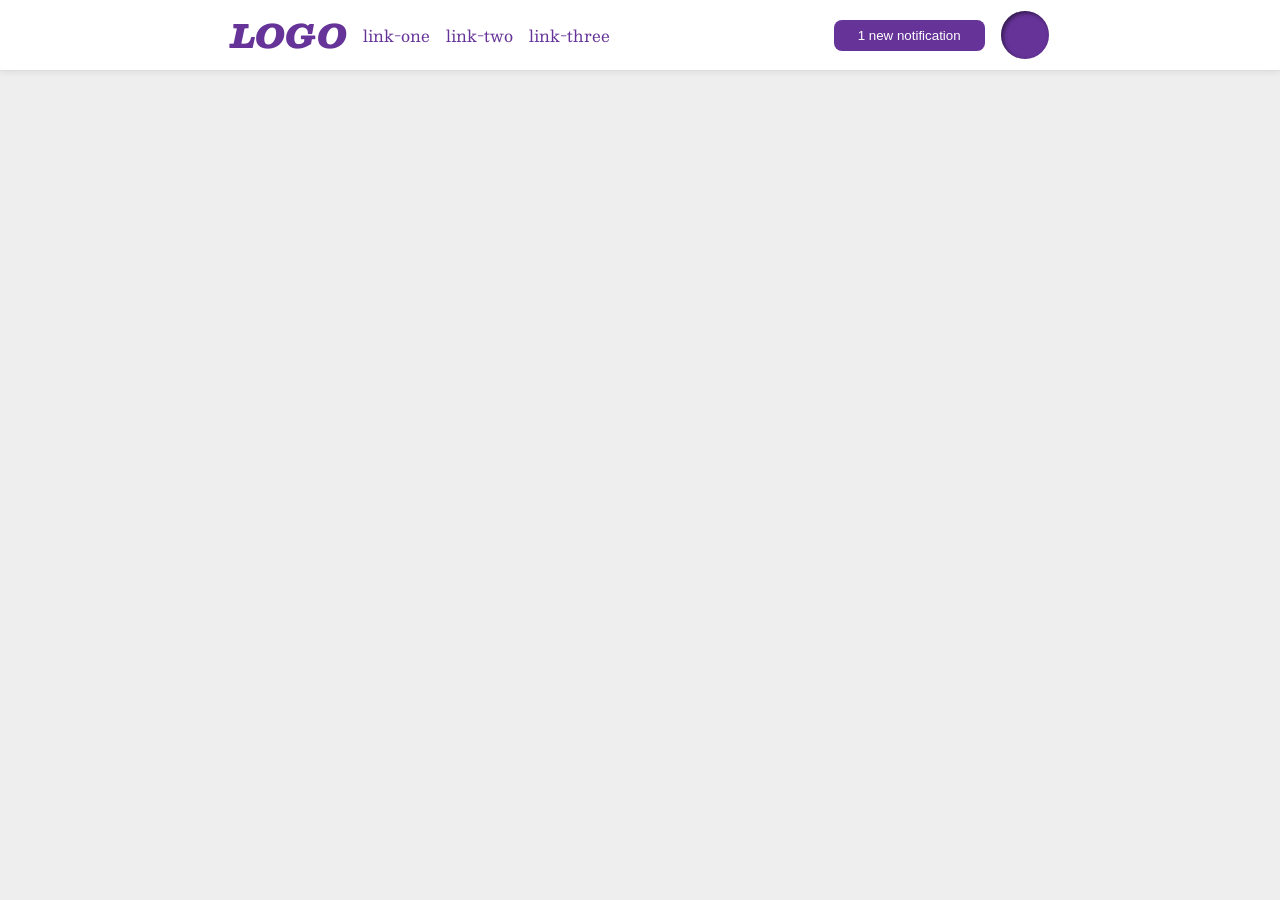
<file: foundations/flex/03-flex-header-2/index.html>
<!DOCTYPE html>
<html lang="en">
  <head>
    <meta charset="UTF-8">
    <meta http-equiv="X-UA-Compatible" content="IE=edge">
    <meta name="viewport" content="width=device-width, initial-scale=1.0">
    <title>Flex Header 2</title>
    <link rel="stylesheet" href="style.css">
  </head>
  <body>
    <div class="header">
      <div class="left">
        <div class="logo">
          LOGO
        </div>
        <ul class="links">
          <li><a href="https://google.com">link-one</a></li>
          <li><a href="https://google.com">link-two</a></li>
          <li><a href="https://google.com">link-three</a></li>
        </ul>
      </div>
      <div class="right">
        <button class="notifications">
          1 new notification
        </button>
        <div class="profile-image"></div>
      </div>
    </div>
  </body>
</html>
</file>
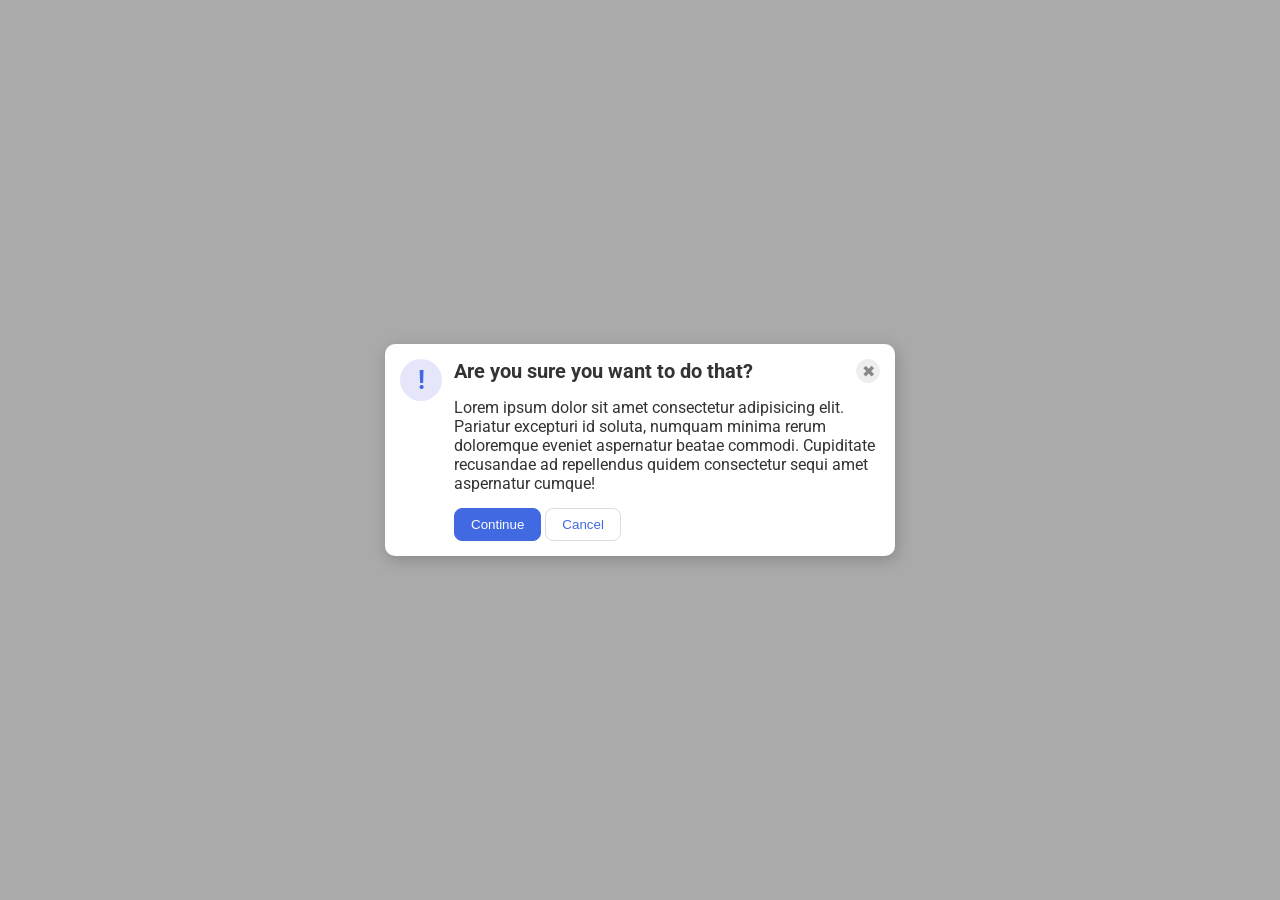
<file: foundations/flex/05-flex-modal/index.html>
<!DOCTYPE html>
<html lang="en">
  <head>
    <meta charset="UTF-8">
    <meta http-equiv="X-UA-Compatible" content="IE=edge">
    <meta name="viewport" content="width=device-width, initial-scale=1.0">
    <link rel="stylesheet" href="style.css">
    <title>Modal</title>
  </head>
  <body>
    <div class="modal">
      <div>
        <div class="icon">!</div>
      </div>
      <div>
        <div class="title">
          <div class="header">Are you sure you want to do that?</div>
          <button class="close-button">✖</button>
        </div>
        <div class="text">Lorem ipsum dolor sit amet consectetur adipisicing elit. Pariatur excepturi id soluta, numquam minima rerum doloremque eveniet aspernatur beatae commodi. Cupiditate recusandae ad repellendus quidem consectetur sequi amet aspernatur cumque!</div>
        <button class="continue">Continue</button>
        <button class="cancel">Cancel</button>
      </div>
  </div>
  </body>
</html>
</file>
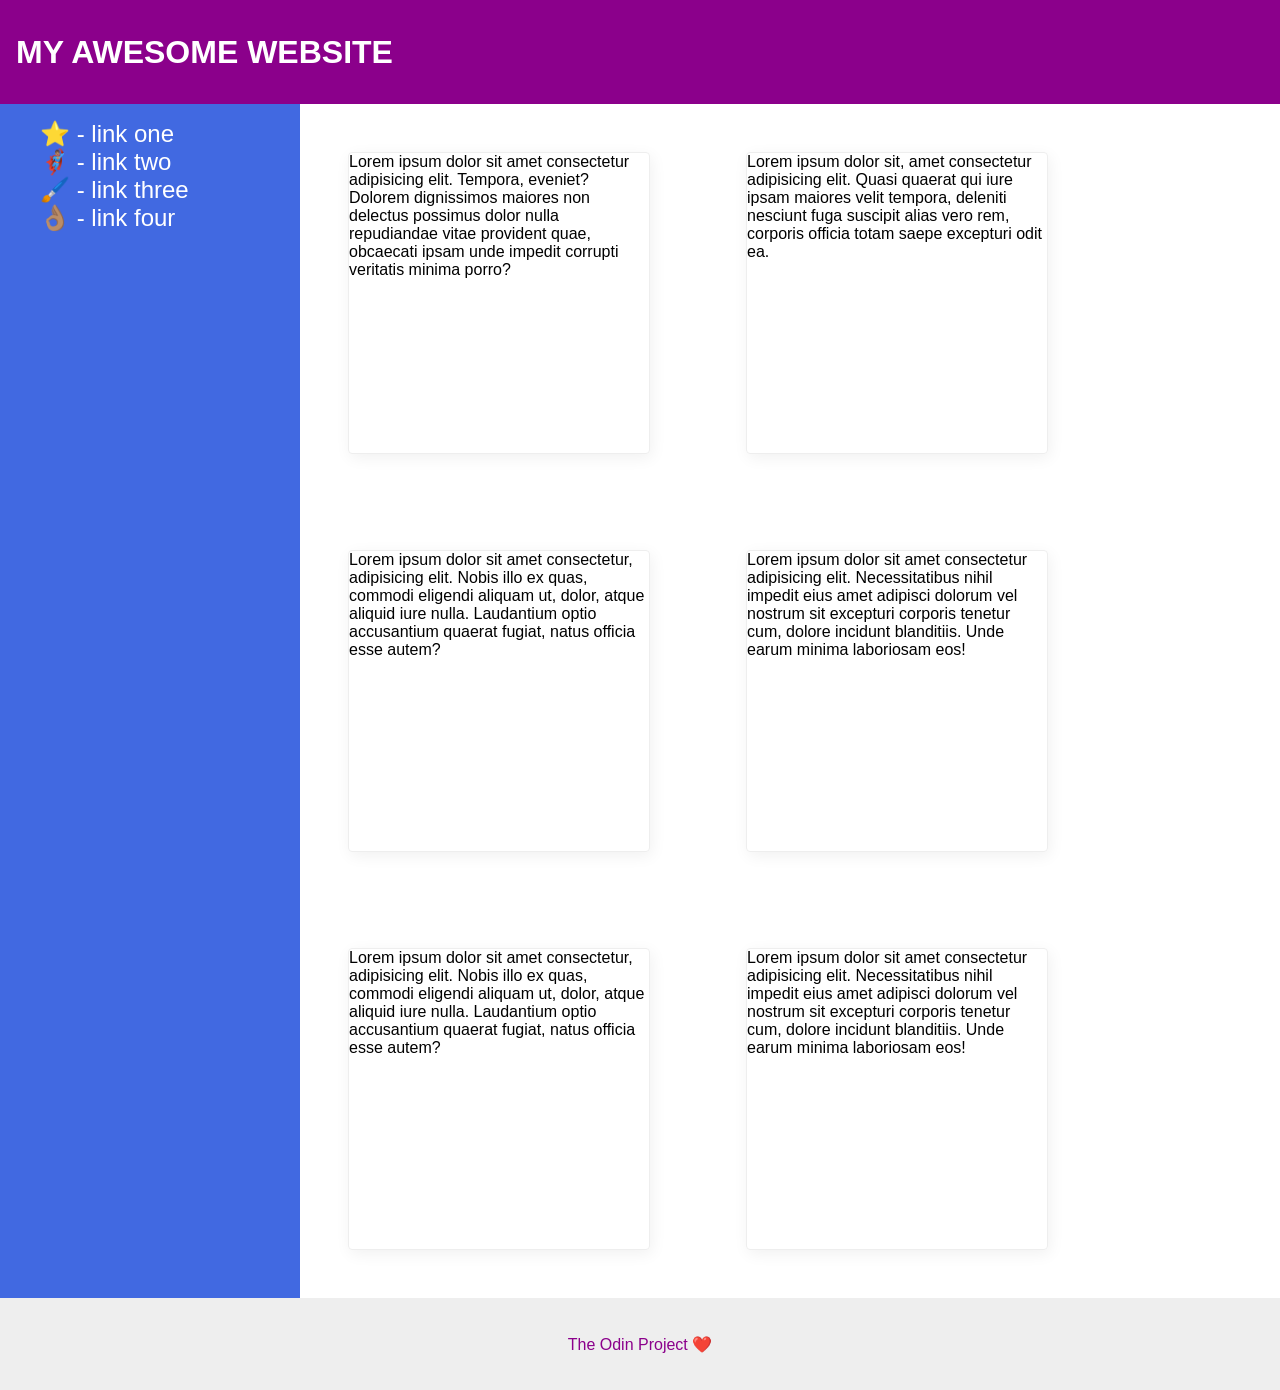
<file: foundations/flex/07-flex-layout-2/index.html>
<!DOCTYPE html>
<html lang="en">
  <head>
    <meta charset="UTF-8">
    <meta http-equiv="X-UA-Compatible" content="IE=edge">
    <meta name="viewport" content="width=device-width, initial-scale=1.0">
    <title>The Holy Grail</title>
    <link rel="stylesheet" href="style.css">
  </head>
  <body>
    <div class="header">
      MY AWESOME WEBSITE
    </div>
    
    <div class="main">
      <div class="sidebar">
        <ul>
          <li><a href="#">⭐ - link one</a></li>
          <li><a href="#">🦸🏽‍♂️ - link two</a></li>
          <li><a href="#">🖌️ - link three</a></li>
          <li><a href="#">👌🏽 - link four</a></li>
        </ul>
      </div>
      <div class="cardboard">
        <div class="card">Lorem ipsum dolor sit amet consectetur adipisicing elit. Tempora, eveniet? Dolorem dignissimos maiores non delectus possimus dolor nulla repudiandae vitae provident quae, obcaecati ipsam unde impedit corrupti veritatis minima porro?</div>
        <div class="card">Lorem ipsum dolor sit, amet consectetur adipisicing elit. Quasi quaerat qui iure ipsam maiores velit tempora, deleniti nesciunt fuga suscipit alias vero rem, corporis officia totam saepe excepturi odit ea.</div>
        <div class="card">Lorem ipsum dolor sit amet consectetur, adipisicing elit. Nobis illo ex quas, commodi eligendi aliquam ut, dolor, atque aliquid iure nulla. Laudantium optio accusantium quaerat fugiat, natus officia esse autem?</div>
        <div class="card">Lorem ipsum dolor sit amet consectetur adipisicing elit. Necessitatibus nihil impedit eius amet adipisci dolorum vel nostrum sit excepturi corporis tenetur cum, dolore incidunt blanditiis. Unde earum minima laboriosam eos!</div>
        <div class="card">Lorem ipsum dolor sit amet consectetur, adipisicing elit. Nobis illo ex quas, commodi eligendi aliquam ut, dolor, atque aliquid iure nulla. Laudantium optio accusantium quaerat fugiat, natus officia esse autem?</div>
        <div class="card">Lorem ipsum dolor sit amet consectetur adipisicing elit. Necessitatibus nihil impedit eius amet adipisci dolorum vel nostrum sit excepturi corporis tenetur cum, dolore incidunt blanditiis. Unde earum minima laboriosam eos!</div>
      </div>
    </div>
    <div class="footer">
      The Odin Project ❤️
    </div>
  </body>
</html>
</file>
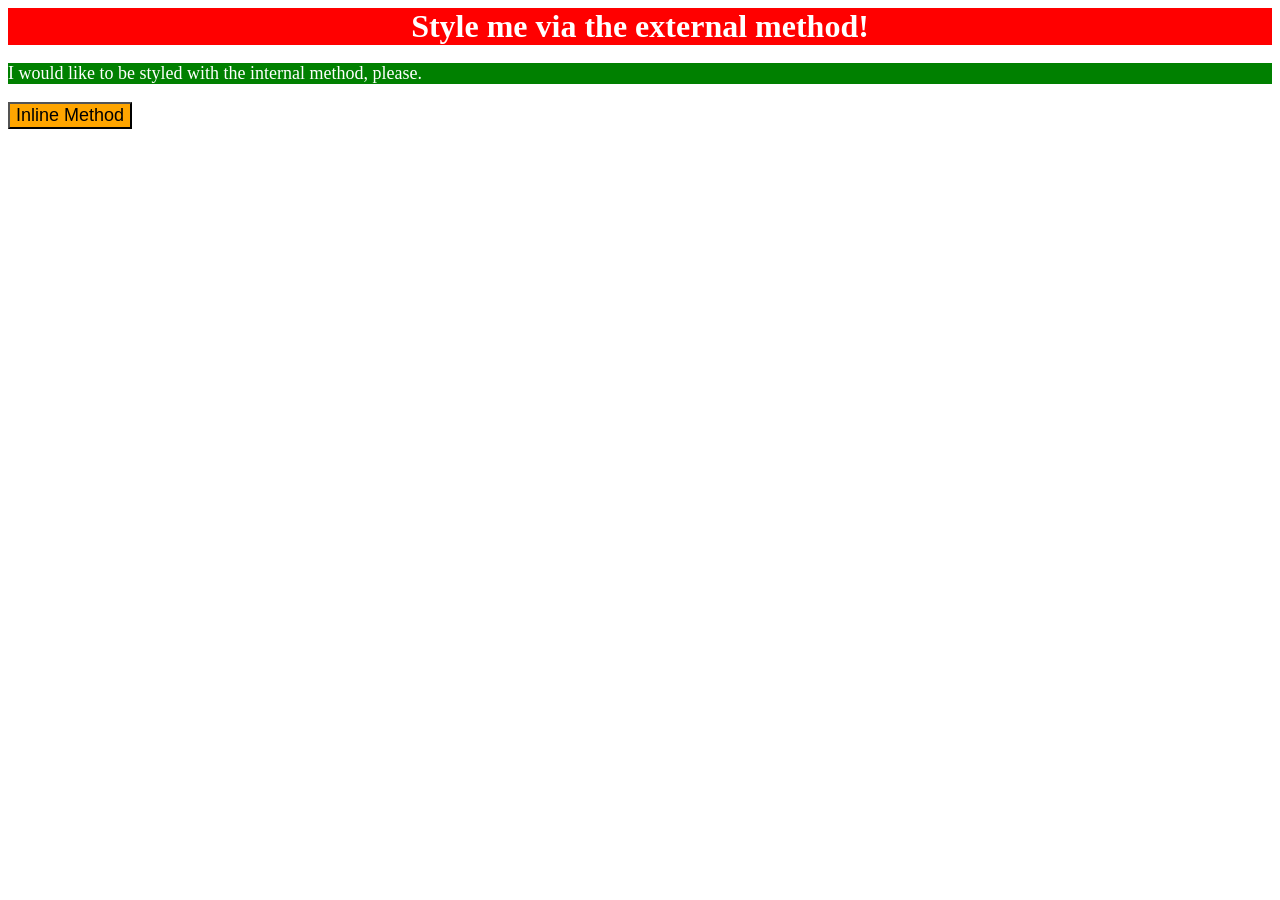
<file: foundations/intro-to-css/01-css-methods/index.html>
<!DOCTYPE html>
<html lang="en">
  <head>
    <style>
      p{
        background-color: green;
        color: white;
        font-size: 18px;
      };
    </style>
    <link rel="stylesheet" href="style.css">
    <meta charset="UTF-8">
    <meta http-equiv="X-UA-Compatible" content="IE=edge">
    <meta name="viewport" content="width=device-width, initial-scale=1.0">
    <title>Methods for Adding CSS</title>
  </head>

  <body>
    <div>Style me via the external method!</div>
    <p>I would like to be styled with the internal method, please.</p>
    <button style="background-color: orange; font-size: 18px;">Inline Method</button>
  </body>
</html>
</file>
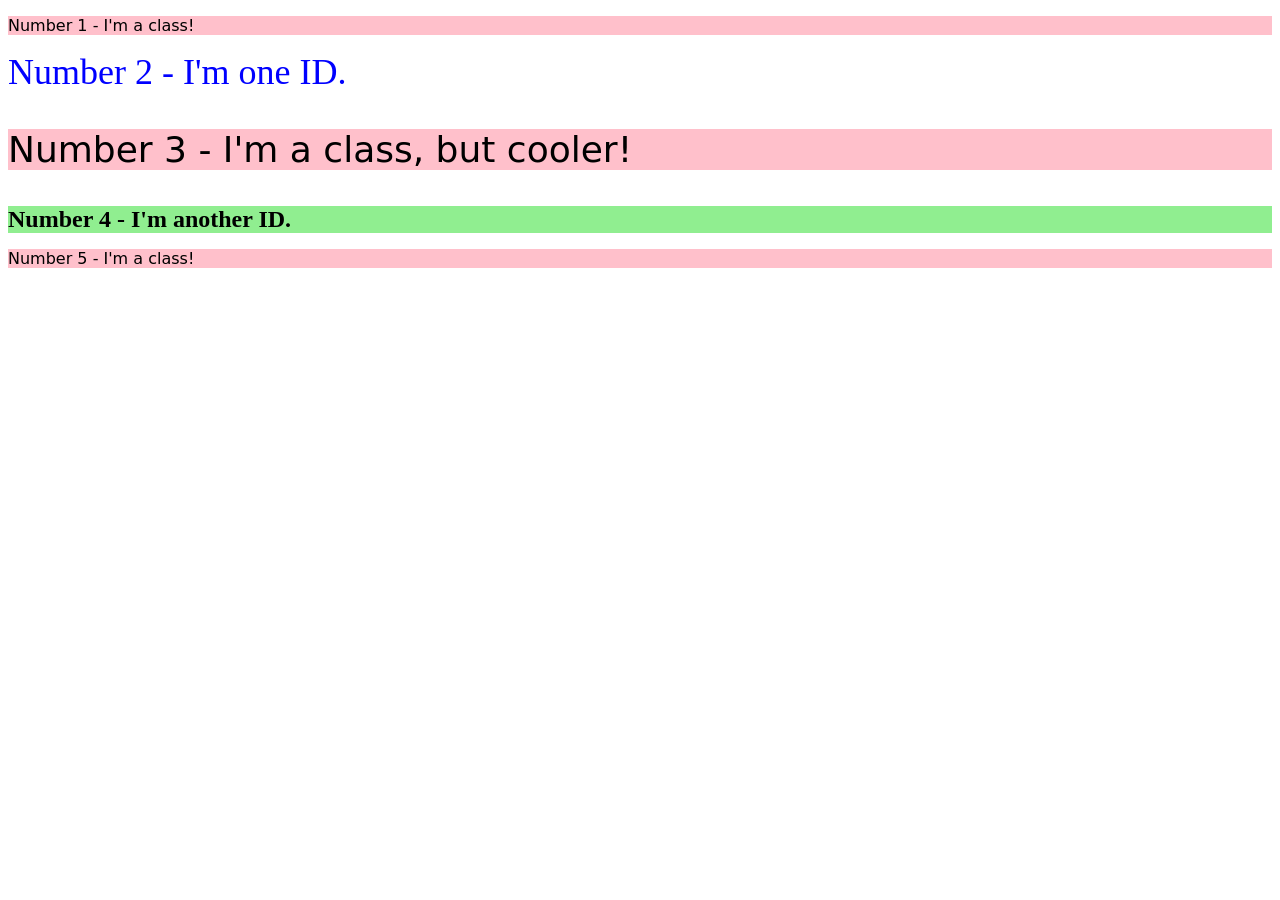
<file: foundations/intro-to-css/02-class-id-selectors/index.html>
<!DOCTYPE html>
<html lang="en">
  <head>
    <meta charset="UTF-8">
    <meta http-equiv="X-UA-Compatible" content="IE=edge">
    <meta name="viewport" content="width=device-width, initial-scale=1.0">
    <title>Class and ID Selectors</title>
    <link rel="stylesheet" href="style.css">
  </head>
  <body>
    <p>Number 1 - I'm a class!</p>
    <div id="two">Number 2 - I'm one ID.</div>
    <p class="three">Number 3 - I'm a class, but cooler!</p>
    <div id="four">Number 4 - I'm another ID.</div>
    <p>Number 5 - I'm a class!</p>
  </body>
</html>
</file>
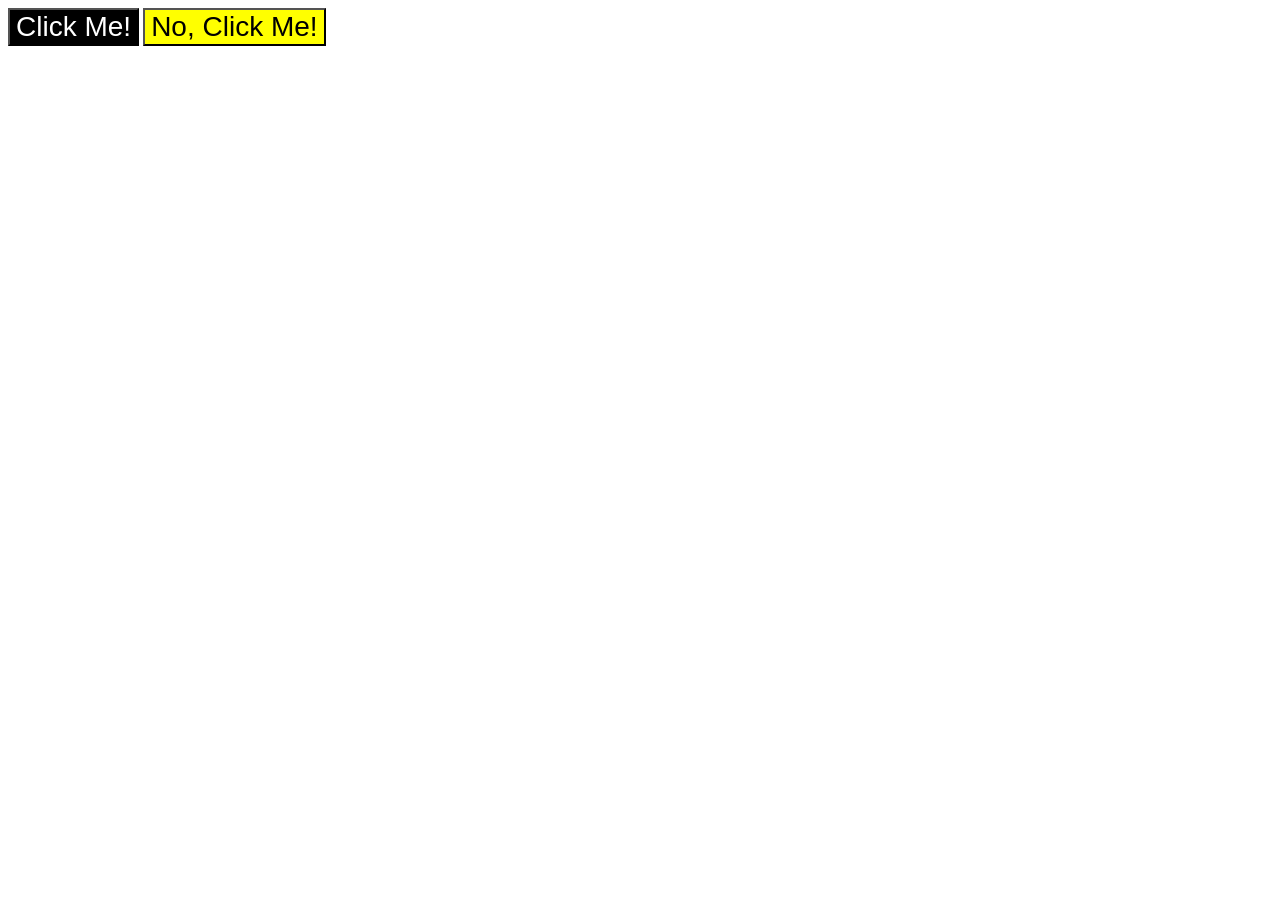
<file: foundations/intro-to-css/03-grouping-selectors/index.html>
<!DOCTYPE html>
<html lang="en">
  <head>
    <meta charset="UTF-8">
    <meta http-equiv="X-UA-Compatible" content="IE=edge">
    <meta name="viewport" content="width=device-width, initial-scale=1.0">
    <title>Grouping Selectors</title>
    <link rel="stylesheet" href="style.css">
  </head>
  <body>
    <button class="button left">Click Me!</button>
    <button class="button right">No, Click Me!</button>
  </body>
</html>
</file>
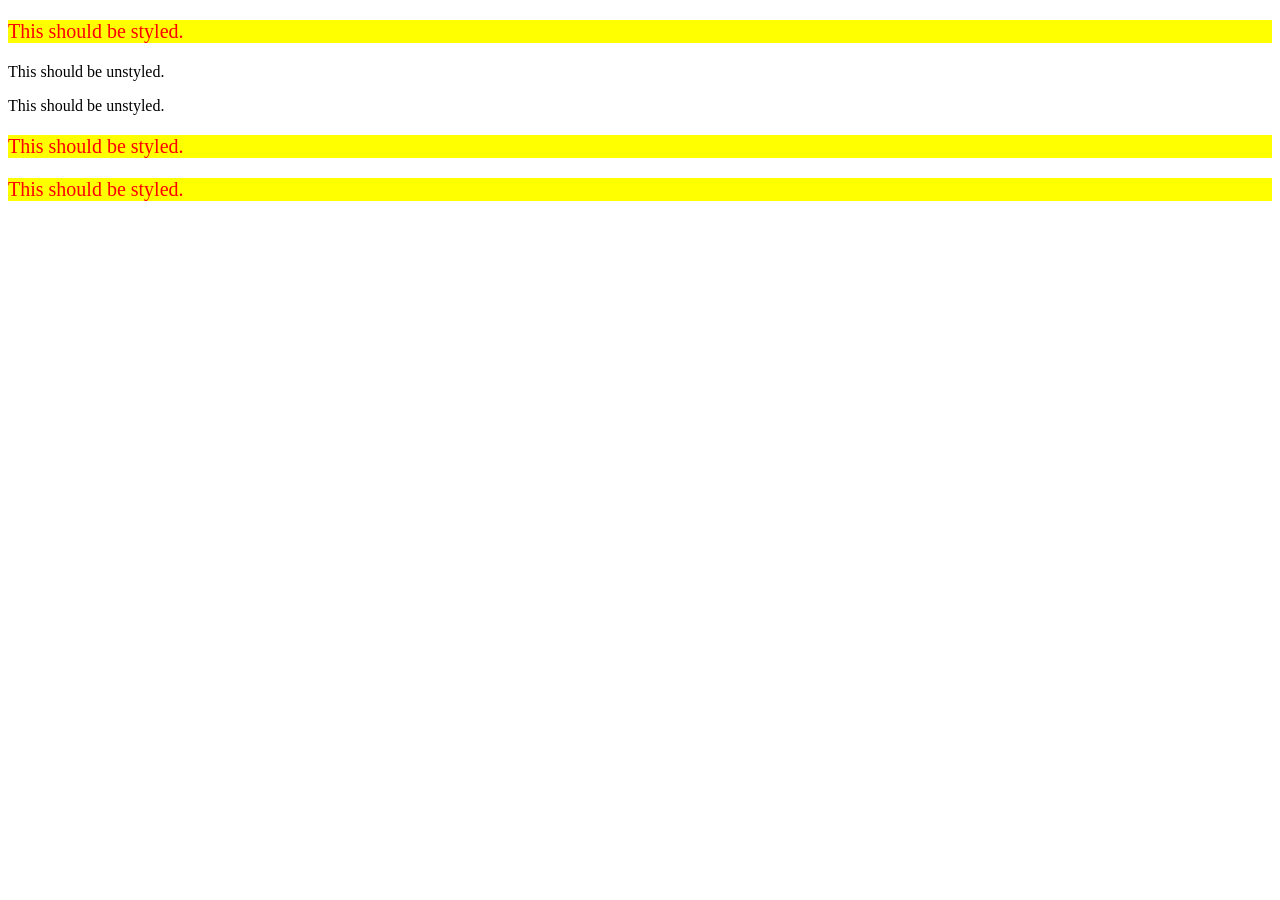
<file: foundations/intro-to-css/05-descendant-combinator/index.html>
<!DOCTYPE html>
<html lang="en">
  <head>
    <meta charset="UTF-8">
    <meta http-equiv="X-UA-Compatible" content="IE=edge">
    <meta name="viewport" content="width=device-width, initial-scale=1.0">
    <title>Descendant Combinator</title>
    <link rel="stylesheet" href="style.css">
  </head>
  <body>
    <div class="container">
      <p class="text">This should be styled.</p>
    </div>
    <p class="text">This should be unstyled.</p>
    <p class="text">This should be unstyled.</p>
    <div class="container">
      <p class="text">This should be styled.</p>
      <p class="text">This should be styled.</p>
    </div>
  </body>
</html>
</file>
<file: foundations/flex/03-flex-header-2/style.css>
/* this is some magical font-importing.  
you'll learn about it later. */
@import url('https://fonts.googleapis.com/css2?family=Besley:ital,wght@0,400;1,900&display=swap');

body {
  margin: 0;
  background: #eee;
  font-family: Besley, serif;
}

.header {
  background: white;
  border-bottom: 1px solid #ddd;
  box-shadow: 0 0 8px rgba(0,0,0,.1);
}

.profile-image {
  background: rebeccapurple;
  box-shadow: inset 2px 2px 4px rgba(0,0,0,.5);
  border-radius: 50%;
  width: 48px;
  height: 48px;
}

.logo {
  color: rebeccapurple;
  font-size: 32px;
  font-weight: 900;
  font-style: italic;
}

button {
  border: none;
  border-radius: 8px;
  background: rebeccapurple;
  color: white;
  padding: 8px 24px;
}

a {
  /* this removes the line under our links */
  text-decoration: none;
  color: rebeccapurple;
}

ul {
  list-style-type: none;
}



.header{
  display: flex;
  justify-content: space-evenly;
  padding: 8px;
}

ul{
  display: flex;
  margin: 0;
  padding: 0;
  gap:16px;
}

.left, .right{
  display: flex;
  gap: 16px;
  align-items: center;
}
</file>
<file: foundations/flex/05-flex-modal/style.css>
@import url('https://fonts.googleapis.com/css2?family=Roboto:wght@400;700&display=swap');

html, body {
  height: 100%;
}

body {
  font-family: Roboto, sans-serif;
  margin: 0;
  background: #aaa;
  color: #333;
  /* I'll give you this one for free lol */
  display: flex;
  align-items: center;
  justify-content: center;
}

.modal {
  background: white;
  width: 480px;
  border-radius: 10px;
  box-shadow: 2px 4px 16px rgba(0,0,0,.2);
}

.icon {
  color: royalblue;
  font-size: 26px;
  font-weight: 700;
  background: lavender;
  width: 42px;
  height: 42px;
  border-radius: 50%;
  display: flex;
  align-items: center;
  justify-content: center;
}

.close-button {
  background: #eee;
  border-radius: 50%;
  color: #888;
  font-weight: 400;
  font-size: 16px;
  height: 24px;
  width: 24px;
  display: flex;
  align-items: center;
  justify-content: center;
  border: 1px solid #eee;
  padding: 0;
}

button {
  cursor: pointer;
  padding: 8px 16px;
  border-radius: 8px;
}

button.continue {
  background: royalblue;
  border: 1px solid royalblue;
  color: white;
}

button.cancel {
  background: white;
  border: 1px solid #ddd;
  color: royalblue;
}

.modal{
  padding: 15px;
  display: flex;
}

.title{
  display: flex;
}

.header{
  margin-right: auto;
  font-weight: bold;
  font-size: 20px;
}

.icon{
  margin-right: 12px;
}

.text{
  margin: 15px 0px;
}
</file>
<file: foundations/flex/07-flex-layout-2/style.css>
body {
  font-family: -apple-system, BlinkMacSystemFont, 'Segoe UI', Roboto, Oxygen, Ubuntu, Cantarell, 'Open Sans', 'Helvetica Neue', sans-serif;
  margin: 0;
  min-height: 100vh;
}

.header {
  height: 72px;
  background: darkmagenta;
  color: white;
}

.footer {
  height: 72px;
  background: #eee;
  color: darkmagenta;
}

.sidebar {
  width: 300px;
  background: royalblue;
  box-sizing: border-box;
}

.card {
  border: 1px solid #eee;
  box-shadow: 2px 4px 16px rgba(0,0,0,.06);
  border-radius: 4px;
}


/* solution */

body{
  display: flex;
  flex-direction: column;
  flex:auto;
}

.footer{
  text-align: center;
  padding:10px;
  display: flex;
  justify-content: center;
  align-items: center;
}

.main{
  display: flex;
  flex-direction: row;
  flex: 1;
}
.card{
  width: 300px;
  height: 300px;
  flex-wrap: wrap;
  margin: 48px;
}

.cardboard{
  display: flex;
  flex-wrap: wrap;
  
}

ul{
  list-style: none;
}
a{
  text-decoration: none;
  font-size: 24px;
  color: white;
}

.header{
  font-size: 32px;
  font-weight: 900;
  display: flex;
  align-items: center;
  padding:16px;
}

.sidebar{
  min-width: 300px;
}
</file>
<file: foundations/intro-to-css/01-css-methods/style.css>
div {
    background-color: red;
    color: white;
    font-size: 32px;
    text-align: center;
    font-weight: bold;
}
</file>
<file: foundations/intro-to-css/02-class-id-selectors/style.css>
p {
    background-color: pink;
    font-family: Verdana, "DejaVu Sans", sans-serif;
}

#two {
    font-size: 36px;
    color: blue;
}

.three {
    font-size: 36px;
}

#four {
    font-size: 24px;
    background-color: lightgreen;
    font-weight: bold;
}
</file>
<file: foundations/intro-to-css/03-grouping-selectors/style.css>
.button{
    font-size: 28px;
    font-family: Helvetica, "Times New Roman", sans-serif;
}

.left{
    background-color: black;
    color: white;
}

.right{
    background-color: yellow;

}
</file>
<file: foundations/intro-to-css/05-descendant-combinator/style.css>
.container .text{
    background-color: yellow;
    color: red;
    font-size: 20px;
}
</file>
